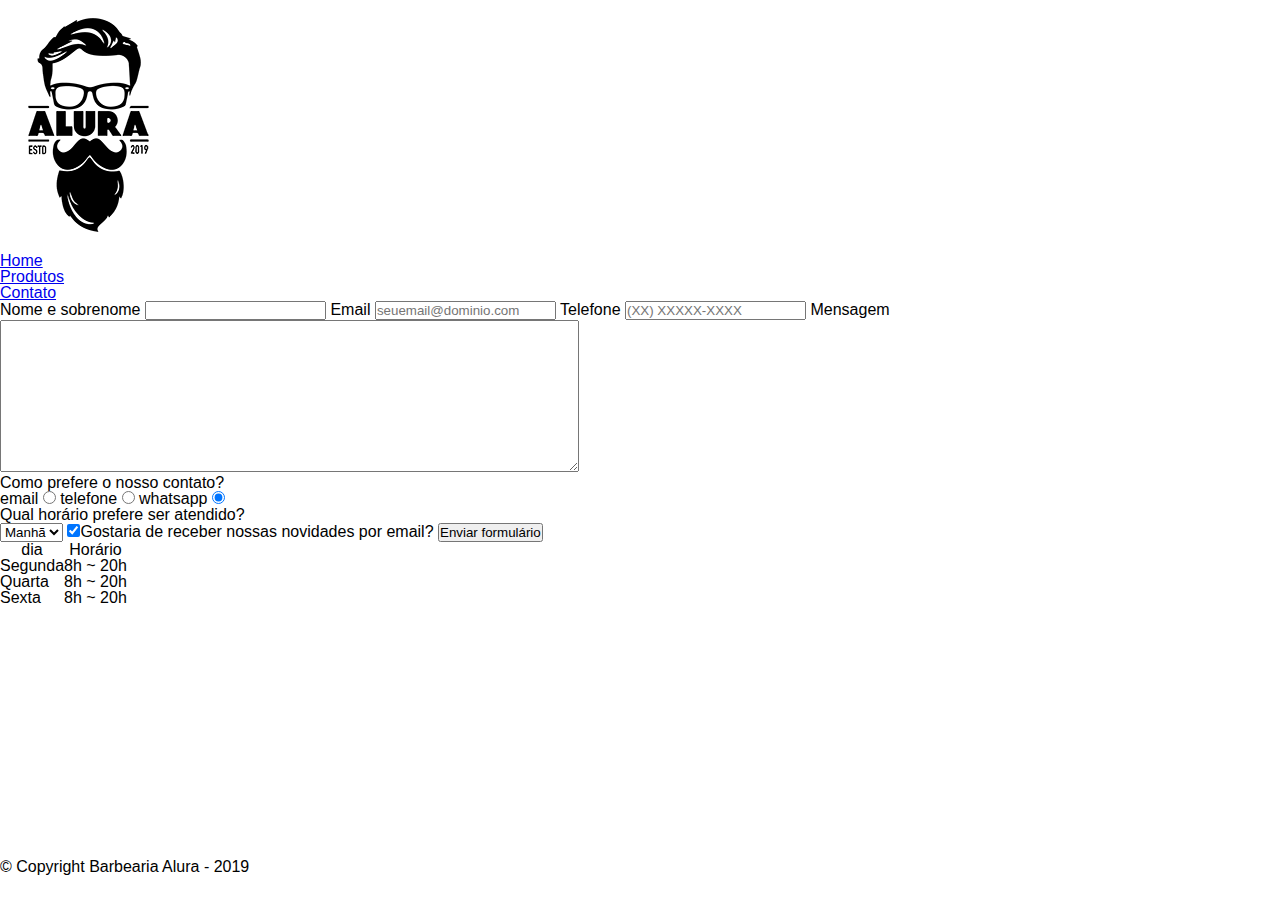
<file: contato.html>
<!DOCTYPE html>
<html>
    <head>
        <meta charset="UTF-8">
        <title>Contato - Barbearia Alura</title>

        <link rel="stylesheet" href="reset.css">
        <link rel="stylesheet" href="style.css">
    </head>
    <body>
        <header>
            <fieldset class="caixa">
                <h1><img src="logo.png" alt=" Logo da Barbearia Alura"></h1>


                <nav>
                    <ul>
                        <li><a href="index.html">Home</a></li>
                        <li><a href="produtos.html">Produtos</a></li>
                        <li><a href="contato.html">Contato</a></li>
                    </ul>
                </nav>
            
        </header>

        <fieltdset>
        <main>
            <form>
                <label for="nomesobrenome">Nome e sobrenome</label>
                <input type="text" id="nomesobrenome" class="input-padrao" required>
        
                <label for="email">Email</label>
                <input type="email" id="email" class="input-padrao" required placeholder="seuemail@dominio.com">
        
                <label for="telefone">Telefone</label>
                <input type="tel" id="telefone" class="input-padrao" required placeholder="(XX) XXXXX-XXXX">

                <label for="mensagem">Mensagem</label>
                <textarea cols="70" rows="10" id="mensagem" class="input-padrao" required></textarea>

                <fieldset>
                 <legend> Como prefere o nosso contato? </legend> 
                <label for="radio-email">email</label>
                <input type="radio" value="email" id="radio-email">

                <label for="radio-telefone">telefone</label>
                <input type="radio" value="telefone" id="radio-telefone">

                <label for="radio-whatsapp">whatsapp</label>
                <input type="radio" value="whatssap" id="radio-whatsapp" checked>
        
            </fieltdset>

            <fieltdset>
                <legend>Qual horário prefere ser atendido?</legend>
                <select>
                    <option>Manhã</option>
                    <option>Tarde</option>
                    <option>Noite</option>
                </select>
            </fieltdset>

            <label class="checkbox"><input type="checkbox" checked>Gostaria de receber nossas novidades por email?</label>
                <input type="submit" value="Enviar formulário" class="enviar">
            </form>
            <table>
                <thead>
                    <tr>
                        <th>dia</th>
                        <th>Horário</th>
                    </tr>
                </thead>
                <tbody>
                    <tr>
                        <td>Segunda</td>
                        <td>8h ~ 20h</td>
                    </tr>
                    <tr>
                        <td>Quarta</td>
                        <td>8h ~ 20h</td>
                    </tr>
                    <tr>
                        <td>Sexta</td>
                        <td>8h ~ 20h</td>
                        
                    </tr>
                    </tr>
                    </tr>
                </tbody>

                        </th>
                    </tr>
                </thead>
            </table>
        </main>

        <footer>
            <img src="logo-branco.png" alt=" Logo da Brabearia Alura">
            <legend class="copyright">&copy; Copyright Barbearia Alura - 2019</legend>
        </footer>
    </body>
</html>
</file>
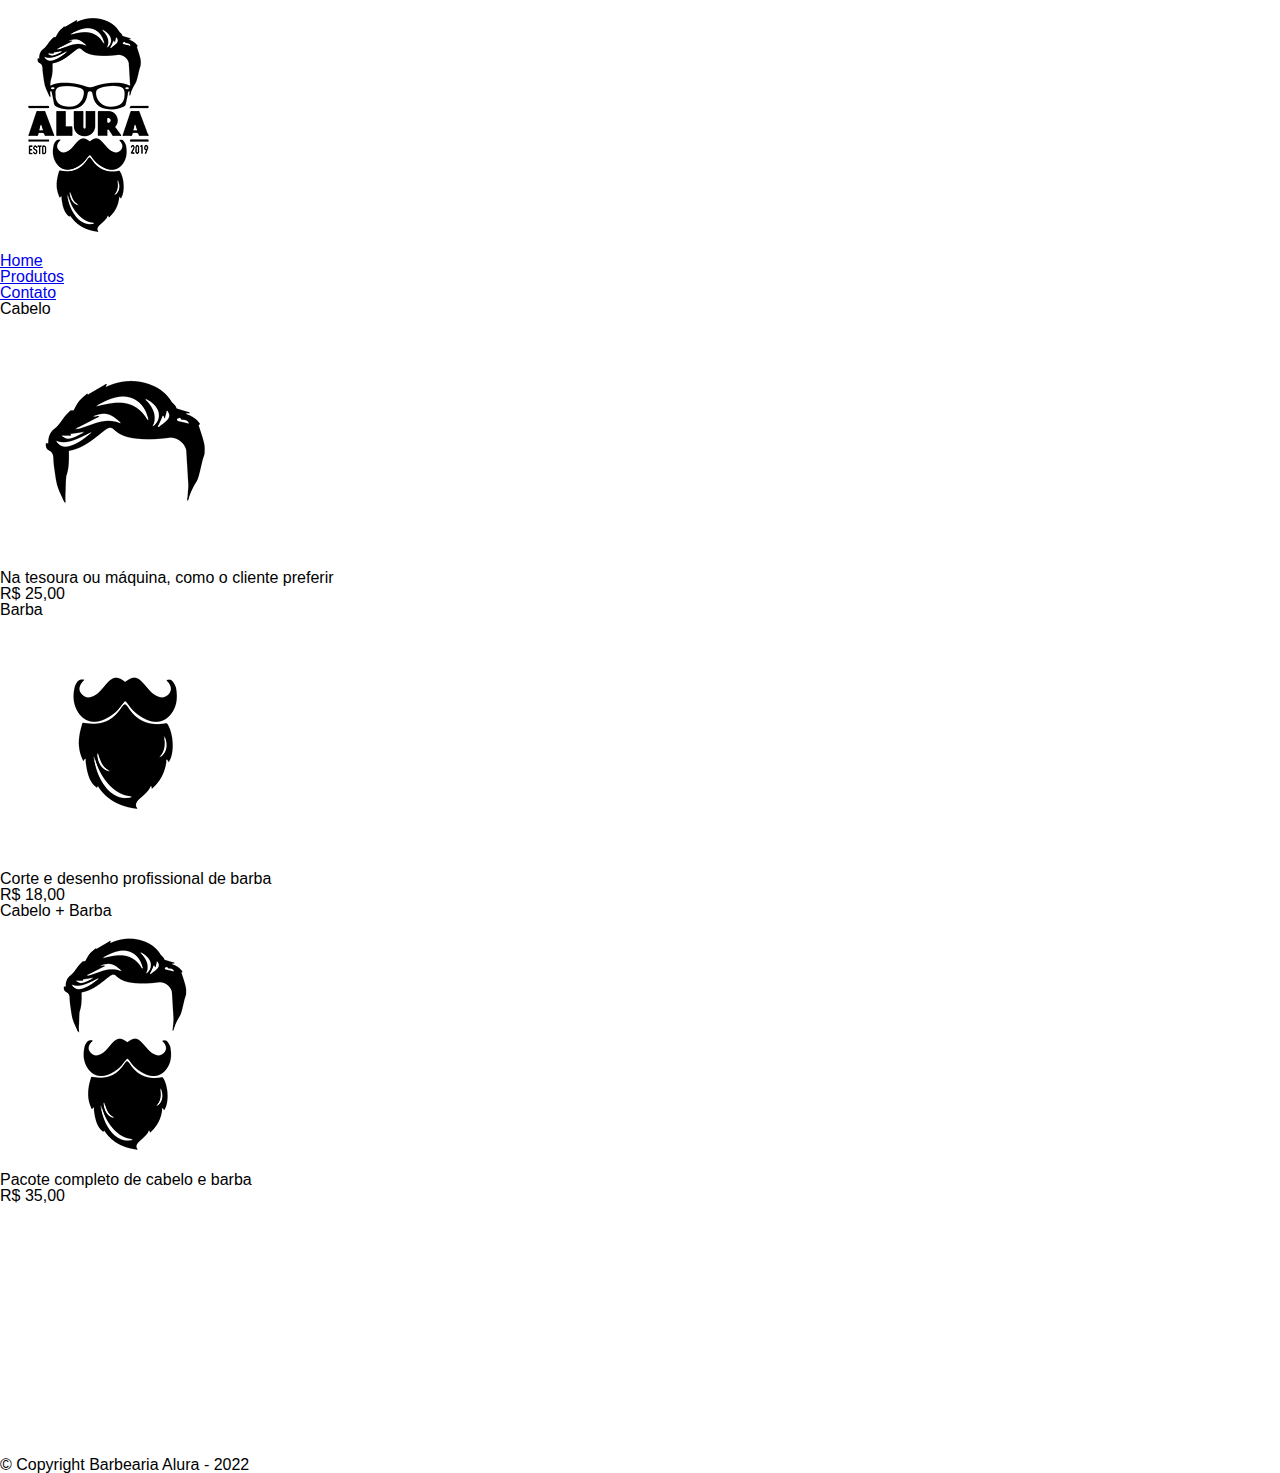
<file: produtos.html>
<!DOCTYPE html>
<html>
    <head>
        <meta charset="UTF-8">
        <title>Produtos - Barbearia Alura</title>

        <link rel="stylesheet" href="reset.css">
        <link rel="stylesheet" href="style.css">
    </head>
    <body>
        <header>
            <div class="caixa">
                <h1><img src="logo.png"></h1>

                <nav>
                    <ul>
                        <li><a href="index.html">Home</a></li>
                        <li><a href="produtos.html">Produtos</a></li>
                        <li><a href="contato.html">Contato</a></li>
                    </ul>
                </nav>
            </div>
        </header>

        <main>
            <ul class="produtos">
                <li>
                    <h2>Cabelo</h2>
                    <img src="cabelo.jpg">
                    <p class="produto-descricao">Na tesoura ou máquina, como o cliente preferir</p>
                    <p class="produto-preco">R$ 25,00</p>
                </li>
                <li>
                    <h2>Barba</h2>
                    <img src="barba.jpg">
                    <p class="produto-descricao">Corte e desenho profissional de barba</p>
                    <p class="produto-preco">R$ 18,00</p>
                </li>
                <li>
                    <h2>Cabelo + Barba</h2>
                    <img src="cabelo+barba.jpg">
                    <p class="produto-descricao">Pacote completo de cabelo e barba</p>
                    <p class="produto-preco">R$ 35,00</p>
                </li>
            </ul>
        </main>
        <footer>
            <img src="logo-branco.png">
            <p class="copyright">&copy; Copyright Barbearia Alura - 2022</p>
        </footer>
    </body>
</html>
</file>
<file: style.css>
*{
    margin: 0;
    padding: 0;
}
body {
    font-family: 'Poppins', sans-serif;
}
.cabecalho {
    background-color: #420fa9;
    color: white;
    display: flex;
    justify-content: space-around;
    align-items: center;
    padding: 24px 0;
}

.cabecalho-imagem{
    width: 10%;
}

.cabecalho-lista-item{
    display: inline-block; 
    margin:0 16px;
}

.escola-imagem{
    width: 15%;
}

.escola{
    background-image: linear-gradient(#420fa9,#ced7d9);
    color:#ced7d9;
    display: flex;
    justify-content: center;
    align-items: center;
    padding: 24px 0;
}

.escola-div-conteudo{
    width: 35%;
}


.escola-titulo{
    padding: 24px 0;
}

.estudante{
    padding: 24px 0;
}
.estudante-imagem{
    width: 120px;
}

.estudante-icone{
    width: 24px;
    padding: 4px 8px;
}

.estudante-div{
    text-align: center;
    padding: 16px 0;
}
</file>
